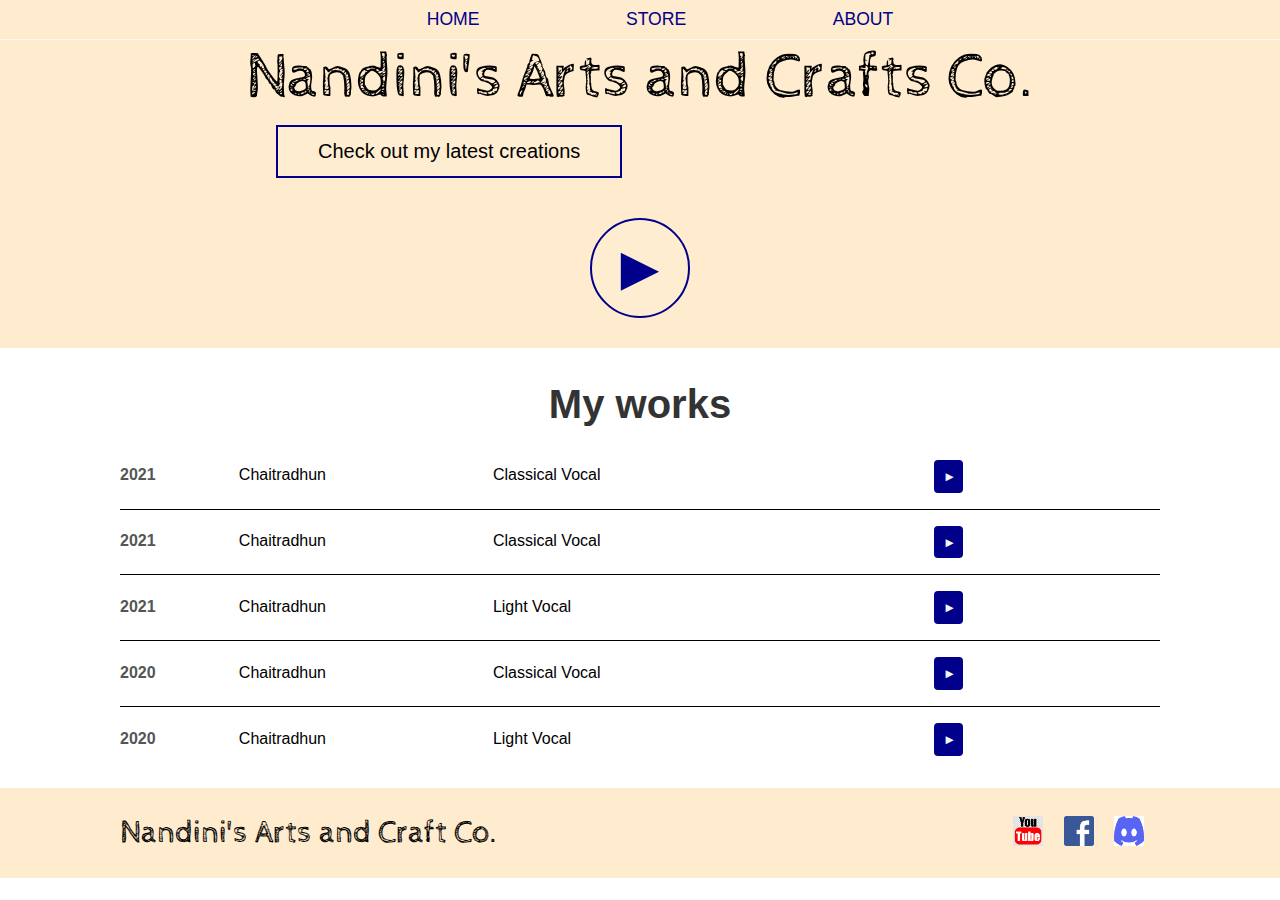
<file: index.html>
<!DOCTYPE html>
<html>
    <head>
        <title>Nandini's Art and Craft Co. | Home</title>
        <meta name="description" content="Nandini is a very talented artist, author, athelete.">
        <link rel="stylesheet" href="css/base.css" />
    </head>
    <body>
        <header class="main-header">
            <nav class="nav main-nav">
                <ul>
                    <li><a href="index.html">HOME</a></li>
                    <li><a href="store.html">STORE</a></li>
                    <li><a href="about.html">ABOUT</a></li>
                </ul>
            </nav>
            <h1 class="my-name my-name-large">Nandini's Arts and Crafts Co.</h1>
            <div class="container">
                <button class="btn btn-header" type="button">Check out my latest creations</button>
            </div>
            <button class="btn btn-header btn-play" type="button">&#9658;</button>
        </header>
        <section class="content container">
            <h2 class="section-header">My works</h2>
            <div>
                <div class="work-rows">
                    <span class="work-item work-year">2021</span>
                    <span class="work-item work-event">Chaitradhun</span>
                    <span class="work-item work-type">Classical Vocal</span>
                    <button class="work-item work-btn btn btn-primary" type="button">&#9658;</button>
                </div>
                <div class="work-rows">
                    <span class="work-item work-year">2021</span>
                    <span class="work-item work-event">Chaitradhun</span>
                    <span class="work-item work-type">Classical Vocal</span>
                    <button class="work-item work-btn btn btn-primary" type="button">&#9658;</button>
                </div>
                <div class="work-rows">
                    <span class="work-item work-year">2021</span>
                    <span class="work-item work-event">Chaitradhun</span>
                    <span class="work-item work-type">Light Vocal</span>
                    <button class="work-item work-btn btn btn-primary" type="button">&#9658;</button>
                </div>
                <div class="work-rows">
                    <span class="work-item work-year">2020</span>
                    <span class="work-item work-event">Chaitradhun</span>
                    <span class="work-item work-type">Classical Vocal</span>
                    <button class="work-item work-btn btn btn-primary" type="button">&#9658;</button>
                </div>
                <div class="work-rows">
                    <span class="work-item work-year">2020</span>
                    <span class="work-item work-event">Chaitradhun</span>
                    <span class="work-item work-type">Light Vocal</span>
                    <button class="work-item work-btn btn btn-primary" type="button">&#9658;</button>
                </div>
            </div>
        </section>
        <footer class="main-footer">
            <div class="container main-footer-container">
                <h3 class="my-name">Nandini's Arts and Craft Co.</h3>
                <ul class="nav footer-nav">
                    <li>
                        <a href="https://www.youtube.com" target="_blank"><img src="img/yt-logo.png" />
                        </a>
                    </li>
                    <li>
                        <a href="https://www.facebook.com" target="_blank"><img src="img/fb-logo.png" />
                        </a>
                    </li>
                    <li>
                        <a href="https://www.discord.com" target="_blank"><img src="img/discord-logo.png" />
                        </a>
                    </li>
                </ul>
            </div>
        </footer>
    </body>
</html>
</file>
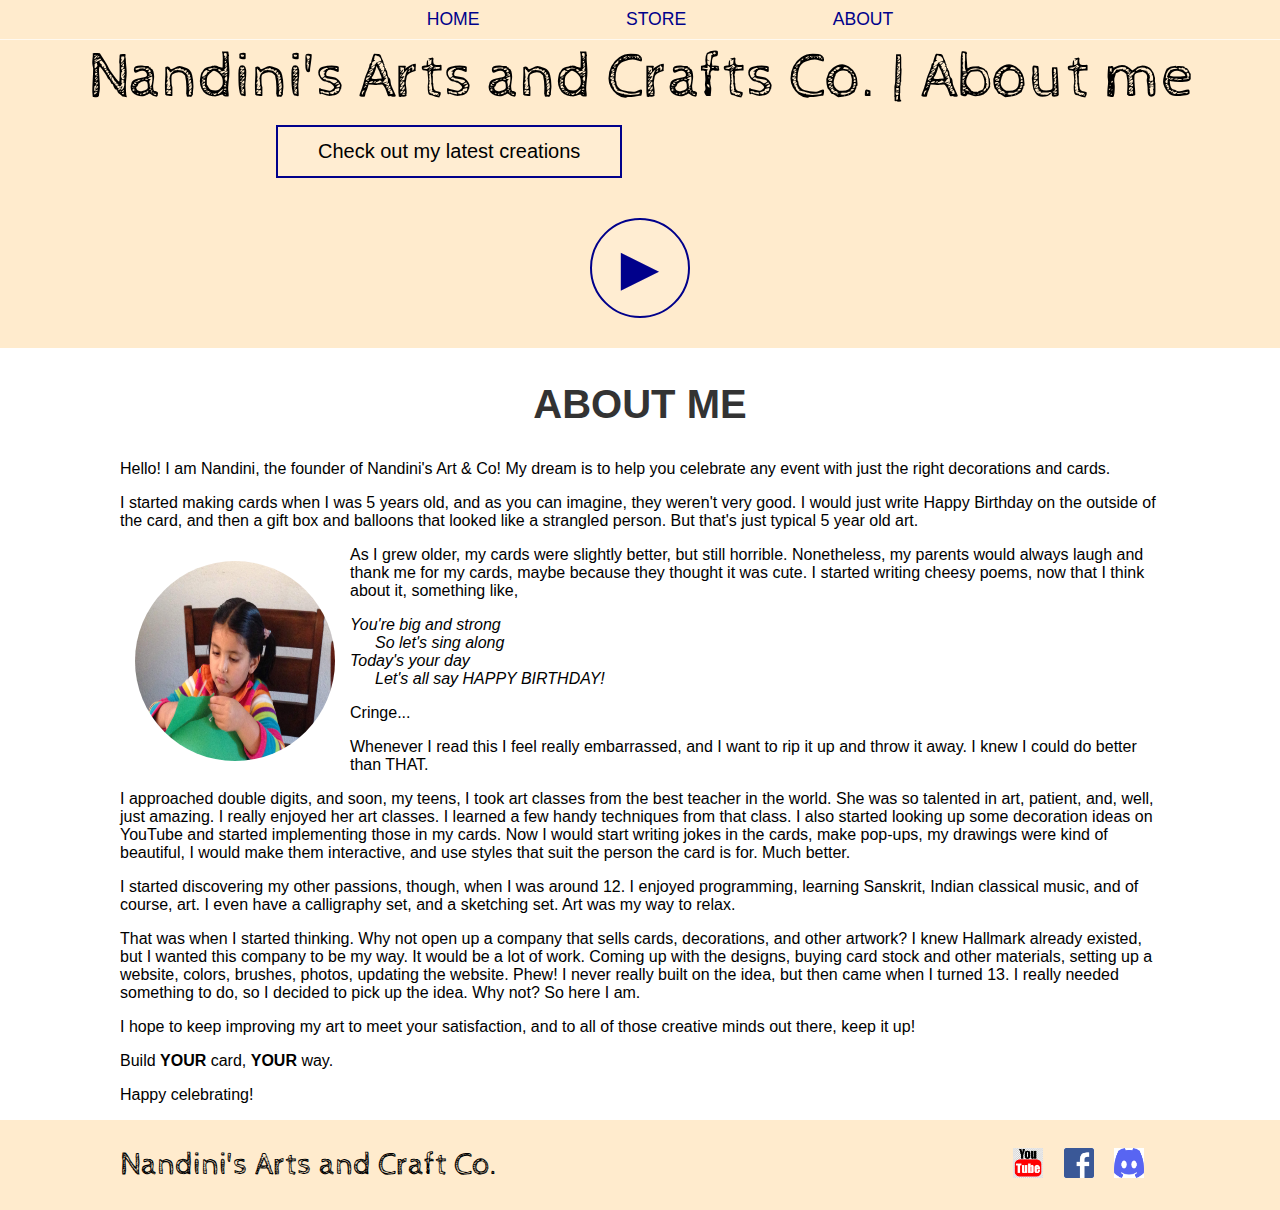
<file: about.html>
<!DOCTYPE html>
<html>
    <head>
        <title>Nandini's Art and Craft Co. | Home</title>
        <meta name="description" content="Nandini is a very talented artist, author, athelete.">
        <link rel="stylesheet" href="css/base.css" />
    </head>
    <body>
        <header class="main-header">
            <nav class="nav main-nav">
                <ul>
                    <li><a href="index.html">HOME</a></li>
                    <li><a href="store.html">STORE</a></li>
                    <li><a href="about.html">ABOUT</a></li>
                </ul>
            </nav>
            <h1 class="my-name my-name-large">Nandini's Arts and Crafts Co. | About me</h1>
            <div class="container">
                <button class="btn btn-header" type="button">Check out my latest creations</button>
            </div>
            <button class="btn btn-header btn-play" type="button">&#9658;</button>
        </header>
        <section class="content container">
            <h2 class="section-header">ABOUT ME</h2>
            <p>
                Hello! I am Nandini, the founder of Nandini's Art & Co! My dream is to help you celebrate any event with just the right decorations and cards. 
            </p>
            <p>I started making cards when I was 5 years old, and as you can imagine, they weren't very good. I would just write Happy Birthday on the outside of the card, and then a gift box and balloons that looked like a strangled person. But that's just typical 5 year old art. 
            </p>
            <img class="my-image" src="img/nandini-craft.jpeg" />
            <p>
                As I grew older, my cards were slightly better, but still horrible. Nonetheless, my parents would always laugh and thank me for my cards, maybe because they thought it was cute. I started writing cheesy poems, now that I think about it, something like,
            </p>
            <span class="poem-line-one">    
                You're big and strong
            </span>
            <span class="poem-line-two"> 
                So let's sing along
            </span>
            <span class="poem-line-one"> 
                Today's your day
            </span>
            <span class="poem-line-two"> 
                Let's all say HAPPY BIRTHDAY!
            </span>
            <p>
                Cringe...
            </p>
            <p>
                Whenever I read this I feel really embarrassed, and I want to rip it up and throw it away. I knew I could do better than THAT.
            </p>
            </p>
            <p>
                I approached double digits, and soon, my teens, I took art classes from the best teacher in the world. She was so talented in art, patient, and, well, just amazing. I really enjoyed her art classes. I learned a few handy techniques from that class. I also started looking up some decoration ideas on YouTube and started implementing those in my cards. Now I would start writing jokes in the cards, make pop-ups, my drawings were kind of beautiful, I would make them interactive, and use styles that suit the person the card is for. Much better.
            </p>
            <p>
                I started discovering my other passions, though, when I was around 12. I enjoyed programming, learning Sanskrit, Indian classical music, and of course, art. I even have a calligraphy set, and a sketching set. Art was my way to relax.
            </p>
            <p>
                That was when I started thinking. Why not open up a company that sells cards, decorations, and other artwork? I knew Hallmark already existed, but I wanted this company to be my way. It would be a lot of work. Coming up with the designs, buying card stock and other materials, setting up a website, colors, brushes, photos, updating the website. Phew! I never really built on the idea, but then came when I turned 13. I really needed something to do, so I decided to pick up the idea. Why not? So here I am.
            </p>
            <p>
                I hope to keep improving my art to meet your satisfaction, and to all of those creative minds out there, keep it up!
            </p>
            <p>
                Build <span class="bold">YOUR</span> card, <span class="bold">YOUR</span> way.
            </p>
            <p>
                Happy celebrating!
            </p>
        </section>
        <footer class="main-footer">
            <div class="container main-footer-container">
                <h3 class="my-name">Nandini's Arts and Craft Co.</h3>
                <ul class="nav footer-nav">
                    <li>
                        <a href="https://www.youtube.com" target="_blank"><img src="img/yt-logo.png" />
                        </a>
                    </li>
                    <li>
                        <a href="https://www.facebook.com" target="_blank"><img src="img/fb-logo.png" />
                        </a>
                    </li>
                    <li>
                        <a href="https://www.discord.com" target="_blank"><img src="img/discord-logo.png" />
                        </a>
                    </li>
                </ul>
            </div>
        </footer>
    </body>
</html>
</file>
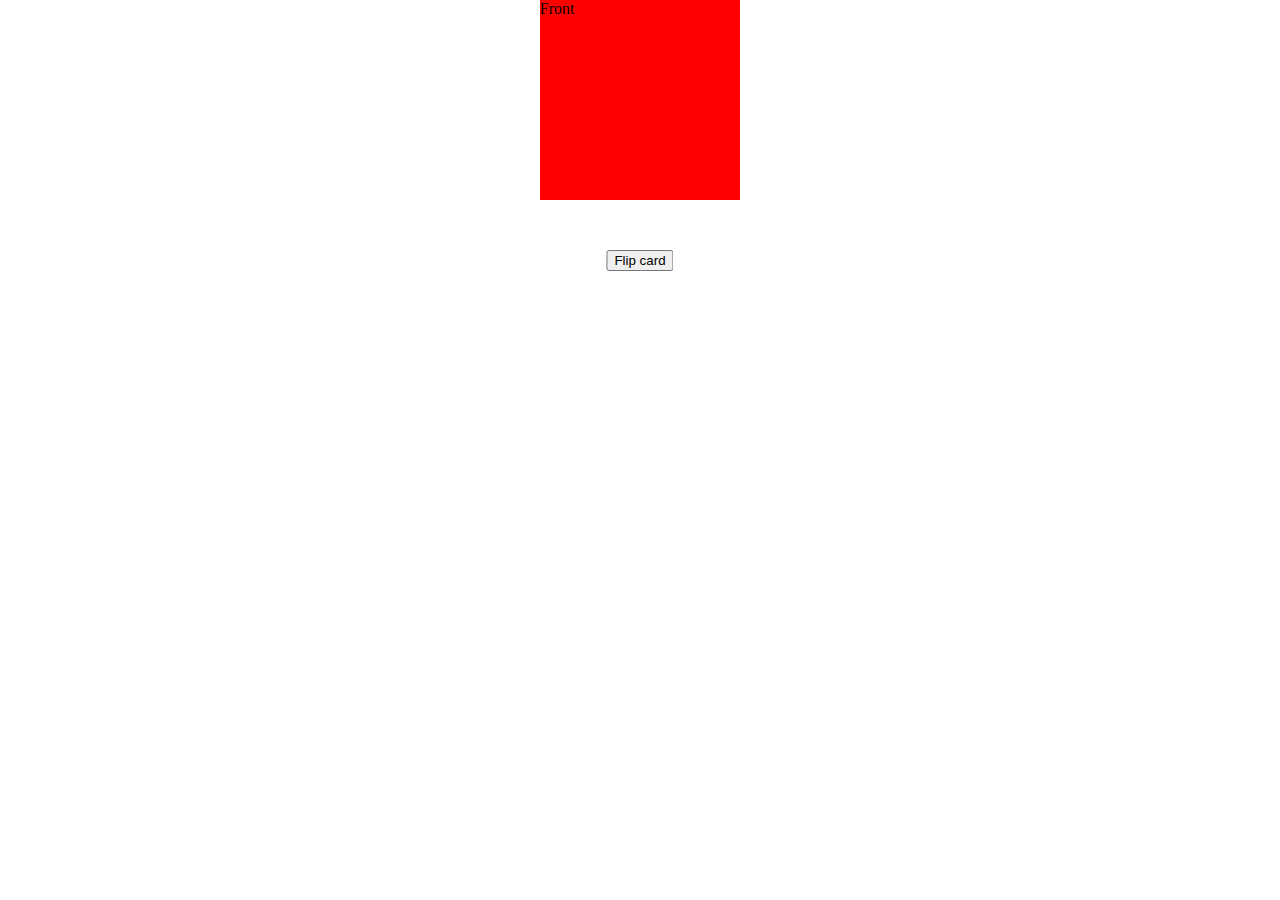
<file: test.html>
<!DOCTYPE html>
<html>
    <style>
        html,
        body {
            margin: 0;
            padding: 0;
        }
    
        .container {
            margin: auto;
            width: 200px;
            height: 200px;
            position: relative;
            perspective: 1000px;
        }
    
        .card {
            position: absolute;
            width: 100%;
            height: 100%;
            transform-style: preserve-3d;
            transition: transform 1s;
        }
    
        .card.flip {
            transform: rotateY(180deg);
        }
    
        .card .front,
        .card .back {
            position: absolute;
            width: 100%;
            height: 100%;
            backface-visibility: hidden;
        }
    
        .card .front {
            background-color: #f00;
        }
    
        .card .back {
            background-color: #0f0;
            transform: rotateY(180deg);
            display: flex;
            align-items: center;
            justify-content: space-between;
            padding: 10px;
            box-sizing: border-box;
        }
    
        button {
            cursor: pointer;
        }
    
        .button {
            position: fixed;
            top: 250px;
            left: 50%;
            transform: translateX(-50%);
        }
    </style>
    <body>
        <button class="button" onclick="document.querySelector('.card').classList.toggle('flip')">Flip card</button>
        <div class="container">
            <div class="card">
                <div class="front">Front</div>
                <div class="back">
                    <button onclick="console.log('Left button clicked!')">Left</button>
                    <button onclick="console.log('Right button clicked!')">Right</button>
                </div>
            </div>
        </div>
    </body>
</html>
</file>
<file: css/base.css>
@import url('https://fonts.googleapis.com/css2?family=Cabin+Sketch:wght@400;700&display=swap');

/* @font-face {
    font-family: "CabinSketch";
    src: url("../fonts/CabinSketch-Bold.ttf") format("truetype"),
        url("../fonts/CabinSketch-Regular.ttf") format("truetype");
    font-weight: normal;
    font-style: normal;
}
*/
* {
    box-sizing: border-box;
}

html, body {
    margin: 0;
    padding: 0;
    font-family: 'Segoe UI', Tahoma, Geneva, Verdana, sans-serif;
}

/* About page elements */

.my-image {
    float: left;
    height: 200px;
    width: 200px;
    margin: 15px;
    border-radius: 50%;
}


.poem-line-one {
    font-style: italic;
    display: block;
}

.poem-line-two {
    font-style: italic;
    padding-left: 25px;
}

.bold {
    font-weight: bold;
}

/* Navigation */
.nav ul {
    margin: 0;
}

.nav li {
    display: inline;
}

.nav a {
    display:inline-block;
    padding: 0.5em;
    color:darkblue;
    text-decoration: none;
}

.main-nav {
    text-align: center;
    font-size: 1.1em;
    font-weight: lighter;
    border-bottom: 1px solid rgba(255, 255, 255, .7);
}

.main-nav li {
    padding: 0 5%;
}

.nav a:hover {
    background-color: rgba(186, 186, 231, 0.7)
}

.main-header {
    background-color: blanchedalmond;
    background-size: cover;
    padding-bottom: 30px;
}

.my-name {
    text-align: center;
    margin: 0;
    font-size: 2em;
    font-weight: normal;
    font-family: 'Cabin Sketch', cursive;
}

.my-name-large {
    font-size: 4em;
}

/* General elements */

.content {
    margin: 1em;
}

.container {
    max-width: 85%;
    margin: 0 auto;
    padding: 0 1.5em;
}

.section-header {
    font-family: 'Segoe UI', Tahoma, Geneva, Verdana, sans-serif;
    font-style: normal;
    color: #333;
    text-align: center;
    font-size: 2.5em;
}

.main-footer {
    background-color: blanchedalmond;
    padding: 0.25em 0;
}

.main-footer-container {
    display: flex;
    align-items: center ;
}

.main-footer-container ul {
    flex-grow: 1;
    text-align: end;
}

.footer-nav {
    padding: 0 0.5em;
}

.footer-nav img {
    width: 30px;
    height: 30px;
}

/* Buttons */

.btn {
    text-align: center;
    vertical-align: middle;
    padding: 0.67em;
    cursor: pointer;
}

.btn-header {
    margin: 0.5em 15% 2em 15%;
    border: 2px solid darkblue;
    background-color: rgba(255, 255, 255, .1);
    border-radius: 0;
    font-size: 1.25em;
    font-weight: lighter;
    padding-left: 2em;
    padding-right: 2em;
}

.btn-header:hover {
    background-color: rgba(255, 255, 255, 0.3);
}

.btn-play {
    display: block;
    margin: 0 auto;
    border-radius: 50%;
    color: darkblue;
    font-size: 4em;
    padding: 0;
    width: 100px;
    height: 100px;
}


.work-btn {
    max-width: 19%;
}

.btn-primary {
    background-color: darkblue;
    color: whitesmoke;
    border: none;
    border-radius: 0.3em;
}

.btn-primary:hover {
    background-color: rgba(0, 0, 139, .65);
}


/* Index page elements */

.work-rows {
    border-bottom: 1px solid black;
    padding-bottom: 1em;
    margin-bottom: 1em;
}

.work-rows:last-child {
    border-bottom: none;
}

.work-item {
    display: inline-block;
    padding-right: 0.5em;
}

.work-year {
    color: #555;
    font-weight: bold;
    width: 11%;
}

.work-event {
    width: 24%;
}

.work-type {
    width: 42%;
}

/* Store page elements */
.shop-item {
    margin: 30px;
}

.shop-item-title {
    display: block;
    width: 100px;
    text-align: center;
    font-weight: bold;
    font-size: 1.5em;
    color:#333;
    margin-bottom: 15px;
}

.shop-item-image {
    height: 250px;
}

.shop-item-details {
    display: flex;
    align-items: center;
    padding: 5px;
}

.shop-item-price {
    flex-grow: 1;
    color: #333;
}

.shop-items {
    display: flex;
    flex-wrap: wrap;
    justify-content: space-around;
}

.cart-header {
    font-weight: bold;
    font-size: 1.5em;
    color: #333;
}

.cart-column {
    border-bottom: 1px solid black;
    margin-right: 1.5em;
    padding-bottom: 10px;
    margin-top: 10px;
    display: flex;
    align-items: center;
}

.cart-row {
    display: flex;
}

.cart-item {
    width: 45%;
}

.cart-price {
    width: 20%; 
    font-size: 1.2em;
    color: #333;
}
cart-quantity {
    width: 35%;
}

.cart-item-title {
    color: #333;
    margin-left: 0.5em;
    font-size: 1.5em;
}

.cart-item-image {
    width: 75px;
    height: auto;
    border-radius: 10px;
}

.btn-danger {
    color: white;
    background-color: #eb5757;
    border: none;
    border-radius: 0.3em;
    font-weight: bold;
}

.btn-danger:hover {
    background-color: #cc4c4c;
}

.cart-quantity-input {
    height: 34px;
    width: 50px;
    border-radius: 5px;
    border: 1px solid darkblue;
    color: #333;
    padding: 0;
    text-align: center;
    font-size: 1.2em;
    margin-right: 25px;
}

.cart-row:last-child {
    border-bottom: 1px solid black;
}

.cart-row:last-child .cart-column {
    border: none;
}

.cart-total {
    text-align: end;
    margin-top: 10px;
    margin-right: 10px;
}

.cart-total-title {
    font-weight: bold;
    font-size: 1.5em;
    color: black;
    margin-right: 20px;
}

.cart-total-price {
    color: #333;
    font-size: 1.1em;
}

.btn-purchase {
    display: block;
    margin: 40px auto 80px auto;
    font-size: 1.75em;
}
</file>
